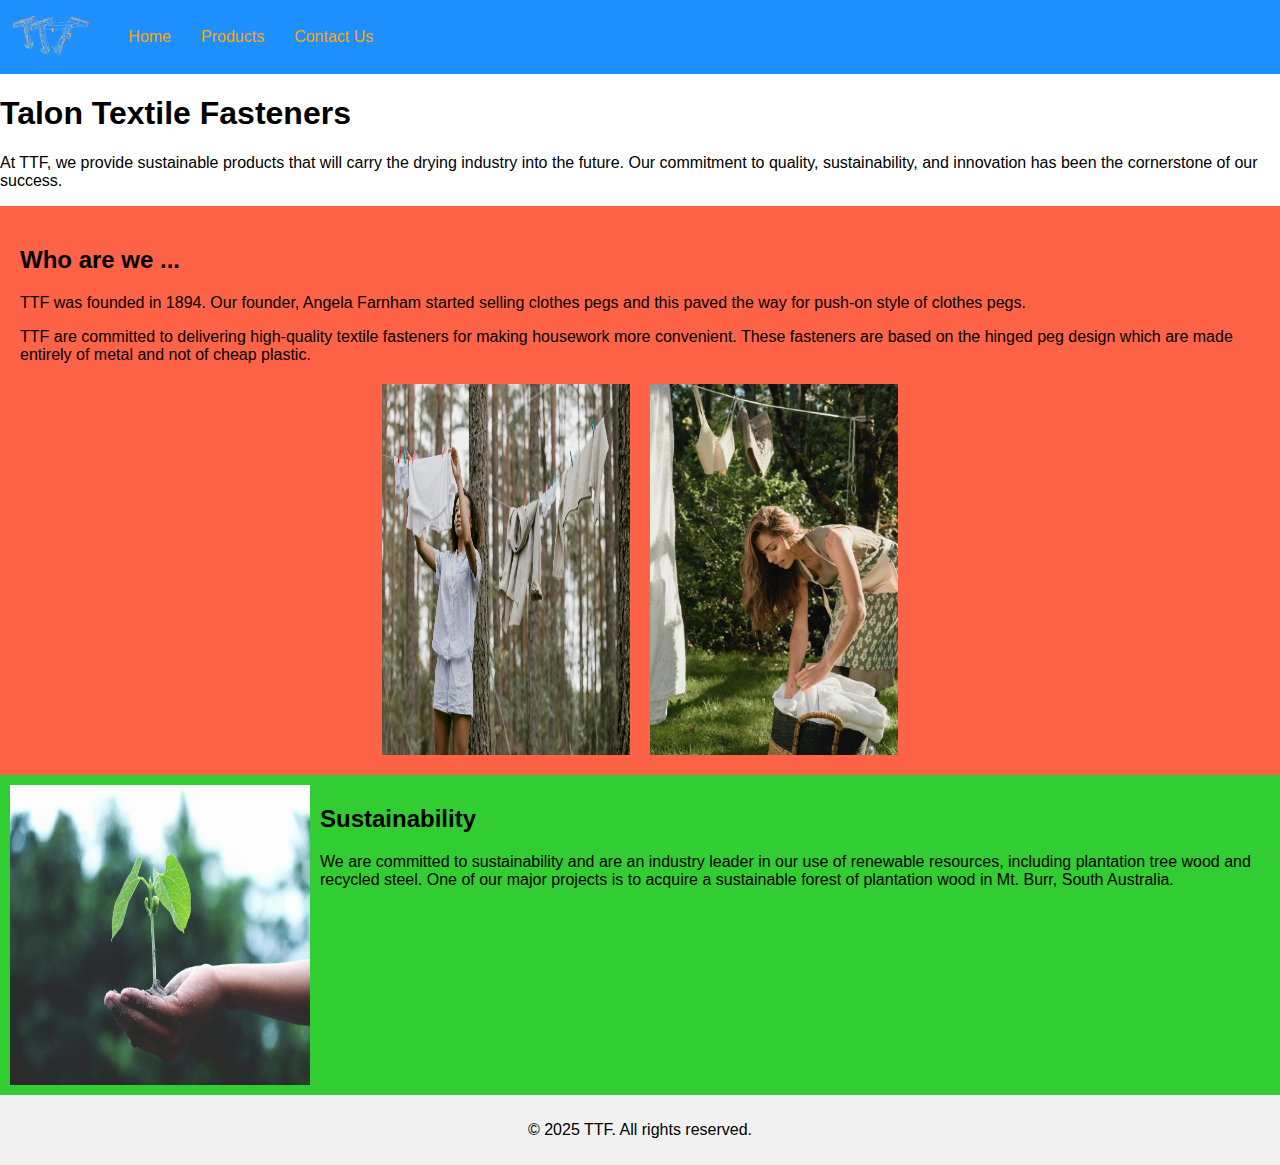
<file: index.html>
<!DOCTYPE html>
<html lang="en">
<head>
    <meta charset="UTF-8">
    <meta name="viewport" content="width=device-width, initial-scale=1.0">
    <title>TTF Website</title>
    <link rel="stylesheet" href="styles.css">
</head>
<body>
    <header>
        <div class="logo">
            <img src="logo.png" alt="Logo">
        </div>
        <nav>
            <ul>
                <li><a href="index.html">Home</a></li>                
                <li><a href="products.html">Products</a></li>
                <li><a href="contact.html">Contact Us</a></li>
            </ul>
        </nav>
    </header>
	

    

    <main>
        <h1>Talon Textile Fasteners</h1>
        <p>At TTF, we provide sustainable products that will carry the drying industry into the future. 
		Our commitment to quality, sustainability, and innovation has been the cornerstone of our success.</p>
		<div class="whoAreWeBackground">
			<h2>Who are we ...</h2>
			<p>TTF was founded in 1894. Our founder, Angela Farnham started selling clothes pegs and 
			this paved the way for push-on style of clothes pegs.</p>
			
			<p> TTF are committed to delivering high-quality textile fasteners for making housework more convenient. 
			These fasteners are based on the hinged peg design which are made entirely of metal and not of cheap plastic.
			</p>
			
			<div class="whoAreWe-img"> 
				<img src="cotton.jpg" alt="cotton"> 
				<img src="dziana.jpg" alt="dziana"> 
			</div>
		</div>
		
		
		<div class="sustainabilityBackground">
			<div>
				<img src = "sustainability.jpg" alt="sustainability" class="sustainability-img">
				<h2>Sustainability</h2>
				<p>We are committed to sustainability and are an industry leader in our use of renewable resources, 
				including plantation tree wood	and recycled steel. 
				One of our major projects is to acquire a sustainable forest of plantation wood in Mt. Burr, South Australia.</p>
			</div>	
			
		</div>
		
    </main>

    <footer>
		<div class ="container">
			<p>&copy; 2025 TTF. All rights reserved.</p>
		</div>
    </footer>
</body>
</html>
</file>
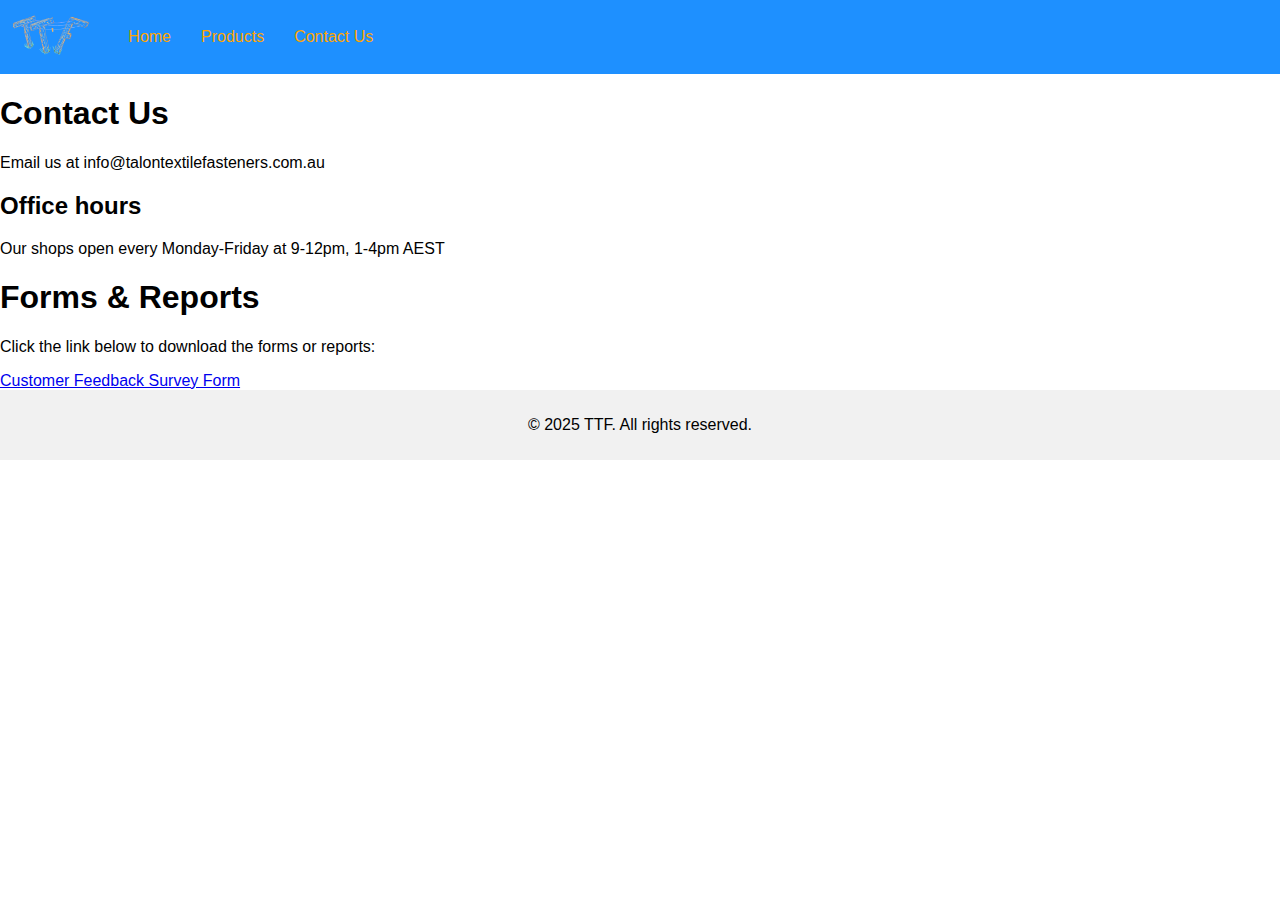
<file: contact.html>
<!DOCTYPE html>
<html lang="en">
<head>
    <meta charset="UTF-8">
    <meta name="viewport" content="width=device-width, initial-scale=1.0">
    <title>Contact Us</title>
    <link rel="stylesheet" href="styles.css">
</head>
<body>
	<header>
		<div class="logo">
			<img src="logo.png" alt="Logo">
		</div>
		<nav>
			<ul>
				<li><a href="index.html">Home</a></li>				
				<li><a href="products.html">Products</a></li>
				<li><a href="contact.html">Contact Us</a></li>
			</ul>
		</nav>
	</header>
	
    <h1>Contact Us</h1>
	<p>Email us at info@talontextilefasteners.com.au</p>
	
	<h2>Office hours</h2>
	<p>Our shops open every Monday-Friday at 9-12pm, 1-4pm AEST</p>
	
	
	<h1>Forms & Reports</h1> 
	<p>Click the link below to download the forms or reports:</p> 
	<a href="TTF-Customer-Feedback-Blank-Survey.pdf" download>Customer Feedback Survey Form</a>
    

	<footer>
		<div class ="container">
			<p>&copy; 2025 TTF. All rights reserved.</p>
		</div>
    </footer>
</body>
</html>
</file>
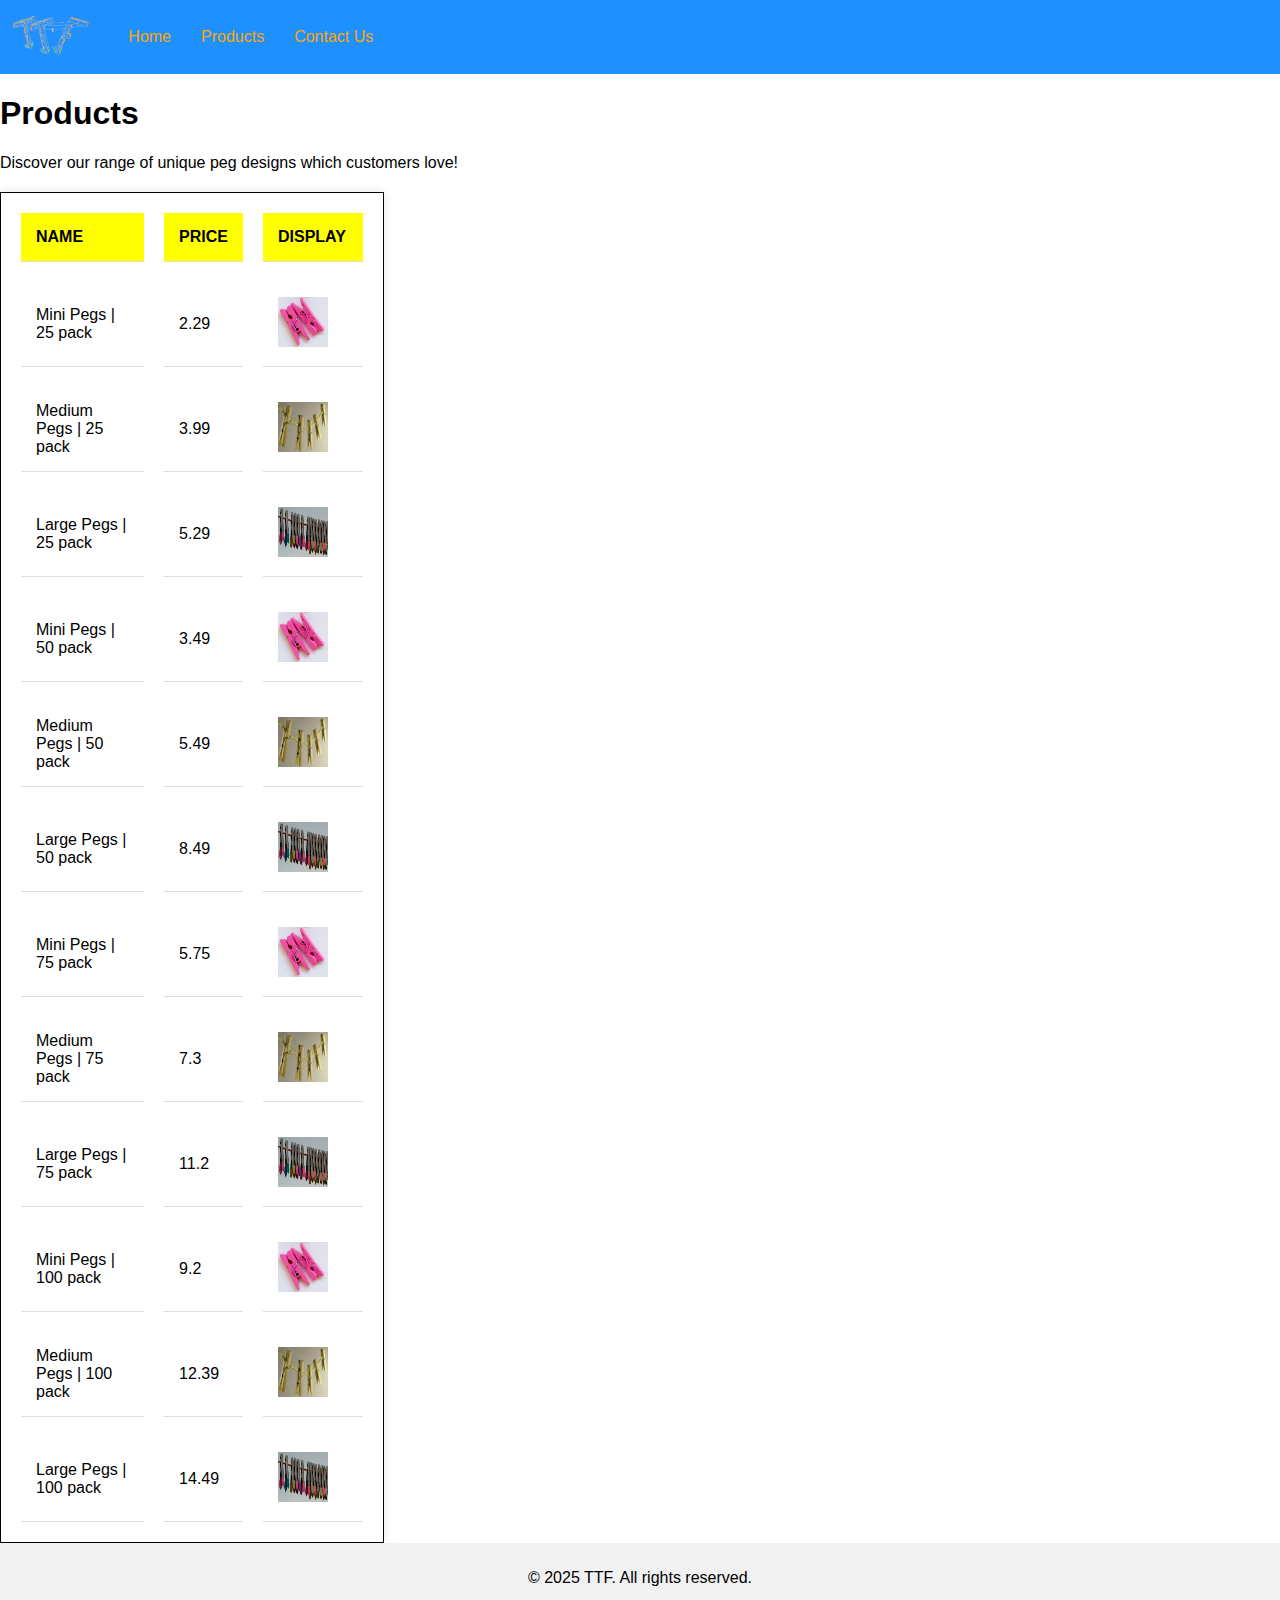
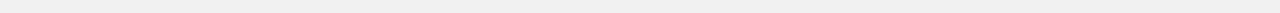
<file: products.html>
<!DOCTYPE html>
<html lang="en">
<head>
    <meta charset="UTF-8">
    <meta name="viewport" content="width=device-width, initial-scale=1.0">
    <title>Products</title>
    <link rel="stylesheet" href="styles.css">
</head>
<body>
    <header>
        <div class="logo">
            <img src="logo.png" alt="Logo">
        </div>
        <nav>
            <ul>
                <li><a href="index.html">Home</a></li>                
                <li><a href="products.html">Products</a></li>
                <li><a href="contact.html">Contact Us</a></li>
            </ul>
        </nav>
    </header>

    <main>
        <h1>Products</h1>
        <p>Discover our range of unique peg designs which customers love!</p>
		
        
        <table>
			<thead>
				<tr>
					<th>NAME</th>					
					<th>PRICE</th>
					<th>DISPLAY</th>
				</tr>
			</thead>
			<tbody>
				<tr>
					<td>Mini Pegs | 25 pack</td>
					<td>2.29</td>
					<td>
						<div class="productImg">
							<img src="minipegs.jpg" alt="minipegs">
						</div>
					</td>
				</tr>
				<tr>
					<td>Medium Pegs | 25 pack</td>
					<td>3.99</td>
					<td>
						<div class="productImg">
							<img src="mediumpegs.jpg" alt="mediumpegs">
						</div>
					</td>
				</tr>
				<tr>
					<td>Large Pegs | 25 pack</td>
					<td>5.29</td>
					<td>
						<div class="productImg">
							<img src="largepegs.jpg" alt="largepegs">
						</div>
					</td>
				</tr>
				<tr>
					<td>Mini Pegs | 50 pack</td>
					<td>3.49</td>
					<td>
						<div class="productImg">
							<img src="minipegs.jpg" alt="minipegs">
						</div>
					</td>
				</tr>
				<tr>
					<td>Medium Pegs | 50 pack</td>
					<td>5.49</td>
					<td>
						<div class="productImg">
							<img src="mediumpegs.jpg" alt="mediumpegs">
						</div>
					</td>
				</tr>
				<tr>
					<td>Large Pegs | 50 pack</td>
					<td>8.49</td>
					<td>
						<div class="productImg">
							<img src="largepegs.jpg" alt="largepegs">
						</div>
					</td>
				</tr>
				<tr>
					<td>Mini Pegs | 75 pack</td>
					<td>5.75</td>
					<td>
						<div class="productImg">
							<img src="minipegs.jpg" alt="minipegs">
						</div>
					</td>
				</tr>
				<tr>
					<td>Medium Pegs | 75 pack</td>
					<td>7.3</td>
					<td>
						<div class="productImg">
							<img src="mediumpegs.jpg" alt="mediumpegs">
						</div>
					</td>
				</tr>
				<tr>
					<td>Large Pegs | 75 pack</td>
					<td>11.2</td>
					<td>
						<div class="productImg">
							<img src="largepegs.jpg" alt="largepegs">
						</div>
					</td>
				</tr>
				<tr>
					<td>Mini Pegs | 100 pack</td>
					<td>9.2</td>
					<td>
						<div class="productImg">
							<img src="minipegs.jpg" alt="minipegs">
						</div>
					</td>
				</tr>
				<tr>
					<td>Medium Pegs | 100 pack</td>
					<td>12.39</td>
					<td>
						<div class="productImg">
							<img src="mediumpegs.jpg" alt="mediumpegs">
						</div>
					</td>
				</tr>
				<tr>
					<td>Large Pegs | 100 pack</td>
					<td>14.49</td>
					<td>
						<div class="productImg">
							<img src="largepegs.jpg" alt="largepegs">
						</div>
					</td>
				</tr>
			</tbody>
		</table>

    </main>

    <footer>
		<div class ="container">
			<p>&copy; 2025 TTF. All rights reserved.</p>
		</div>
    </footer>
</body>
</html>
</file>
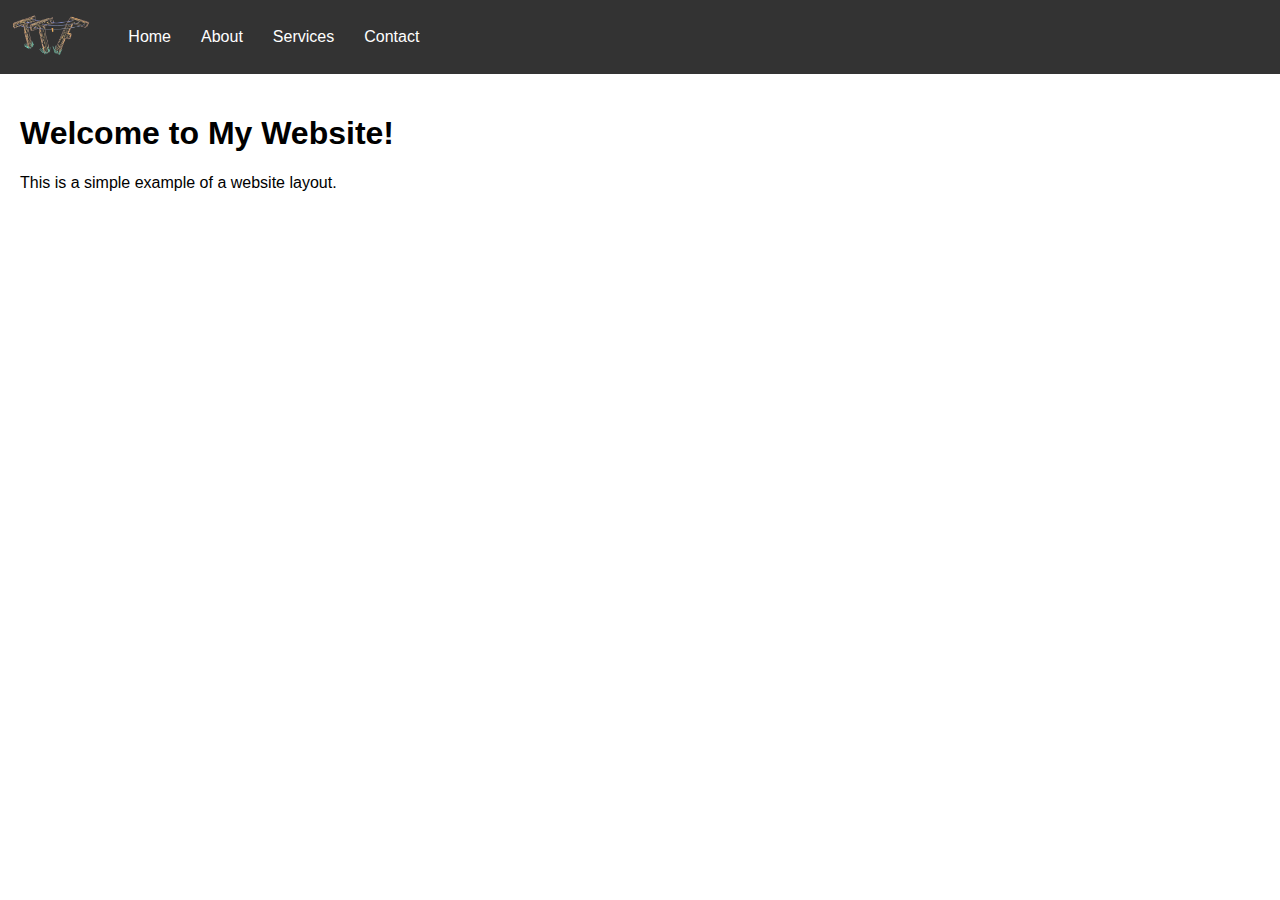
<file: test.html>
<!DOCTYPE html>
<html lang="en">
<head>
    <meta charset="UTF-8">
    <meta name="viewport" content="width=device-width, initial-scale=1.0">
    <title>My Website</title>
    <link rel="stylesheet" href="test_style.css">
</head>
<body>
    <header>
        <div class="logo">
            <img src="logo.png" alt="Logo">
        </div>
        <nav>
            <ul>
                <li><a href="#">Home</a></li>
                <li><a href="#">About</a></li>
                <li><a href="#">Services</a></li>
                <li><a href="#">Contact</a></li>
            </ul>
        </nav>
    </header>
    <main>
        <h1>Welcome to My Website!</h1>
        <p>This is a simple example of a website layout.</p>
    </main>
</body>
</html>
</file>
<file: styles.css>
body {
    font-family: Arial, sans-serif;
    margin: 0;
    padding: 0;
}

table {
	width: 30%;
    border-collapse: separate; /* Changed from collapse to separate */ 
	border-spacing: 20px; 	/* Added border-spacing for increased cell spacing */
    border: 1px solid black;
	margin-top: 20px; 
	background-color: #fff; 
	box-shadow: 0 0 10px rgba(0, 0, 0, 0.1);
}

th, td {
    padding: 15px;
    text-align: left;
	border-bottom: 1px solid #ddd
}

th { 
	background-color: #FFFF00; /* Bright color for column headings */ 	
	color: black;
}

footer {
    text-align: center;
    padding: 10px;
    background-color: #f1f1f1;
}

header {
    display: flex;
    align-items: center;
    padding: 10px;
    background-color: DodgerBlue;
    color: white;
}

.logo img {
    height: 50px;
    margin-right: 20px;
}

nav ul {
    list-style: none;
    display: flex;
    margin: 0;
    padding: 0;
}

nav ul li {
    margin: 0 15px;
}

nav ul li a {
    color: orange;
    text-decoration: none;
}

nav ul li a:hover {
    text-decoration: underline;
}

.productImg img {
    height: 50px;
	width: 50px;
    margin-right: 20px;
}

.sustainability-img {
	height: 300px;
	width: 300px;
	float: left;
	margin-right: 10px;
}

.sustainabilityBackground {
	background-color: #32cd32; /* LimeGreen */ 
	padding: 10px; /* Padding inside the border */
	display: flex;
}

.whoAreWeBackground {
    background-color: Tomato;
    text-align: left;
    padding: 20px;
}

/* Flexbox styling for the images */
.whoAreWe-img {
    display: flex;
    justify-content: center; /* Center images horizontally */
    gap: 20px; /* Adds space between the images */
    margin-top: 20px; /* Adds some space above the images */
}

.whoAreWe-img img {
    width: 20%; /* Each image takes up 20% of the container's width */
    height: auto; /* Maintain aspect ratio */
}
</file>
<file: test_style.css>
body {
    font-family: Arial, sans-serif;
    margin: 0;
    padding: 0;
}

header {
    display: flex;
    align-items: center;
    padding: 10px;
    background-color: #333;
    color: white;
}

.logo img {
    height: 50px;
    margin-right: 20px;
}

nav ul {
    list-style: none;
    display: flex;
    margin: 0;
    padding: 0;
}

nav ul li {
    margin: 0 15px;
}

nav ul li a {
    color: white;
    text-decoration: none;
}

nav ul li a:hover {
    text-decoration: underline;
}

main {
    padding: 20px;
}
</file>
